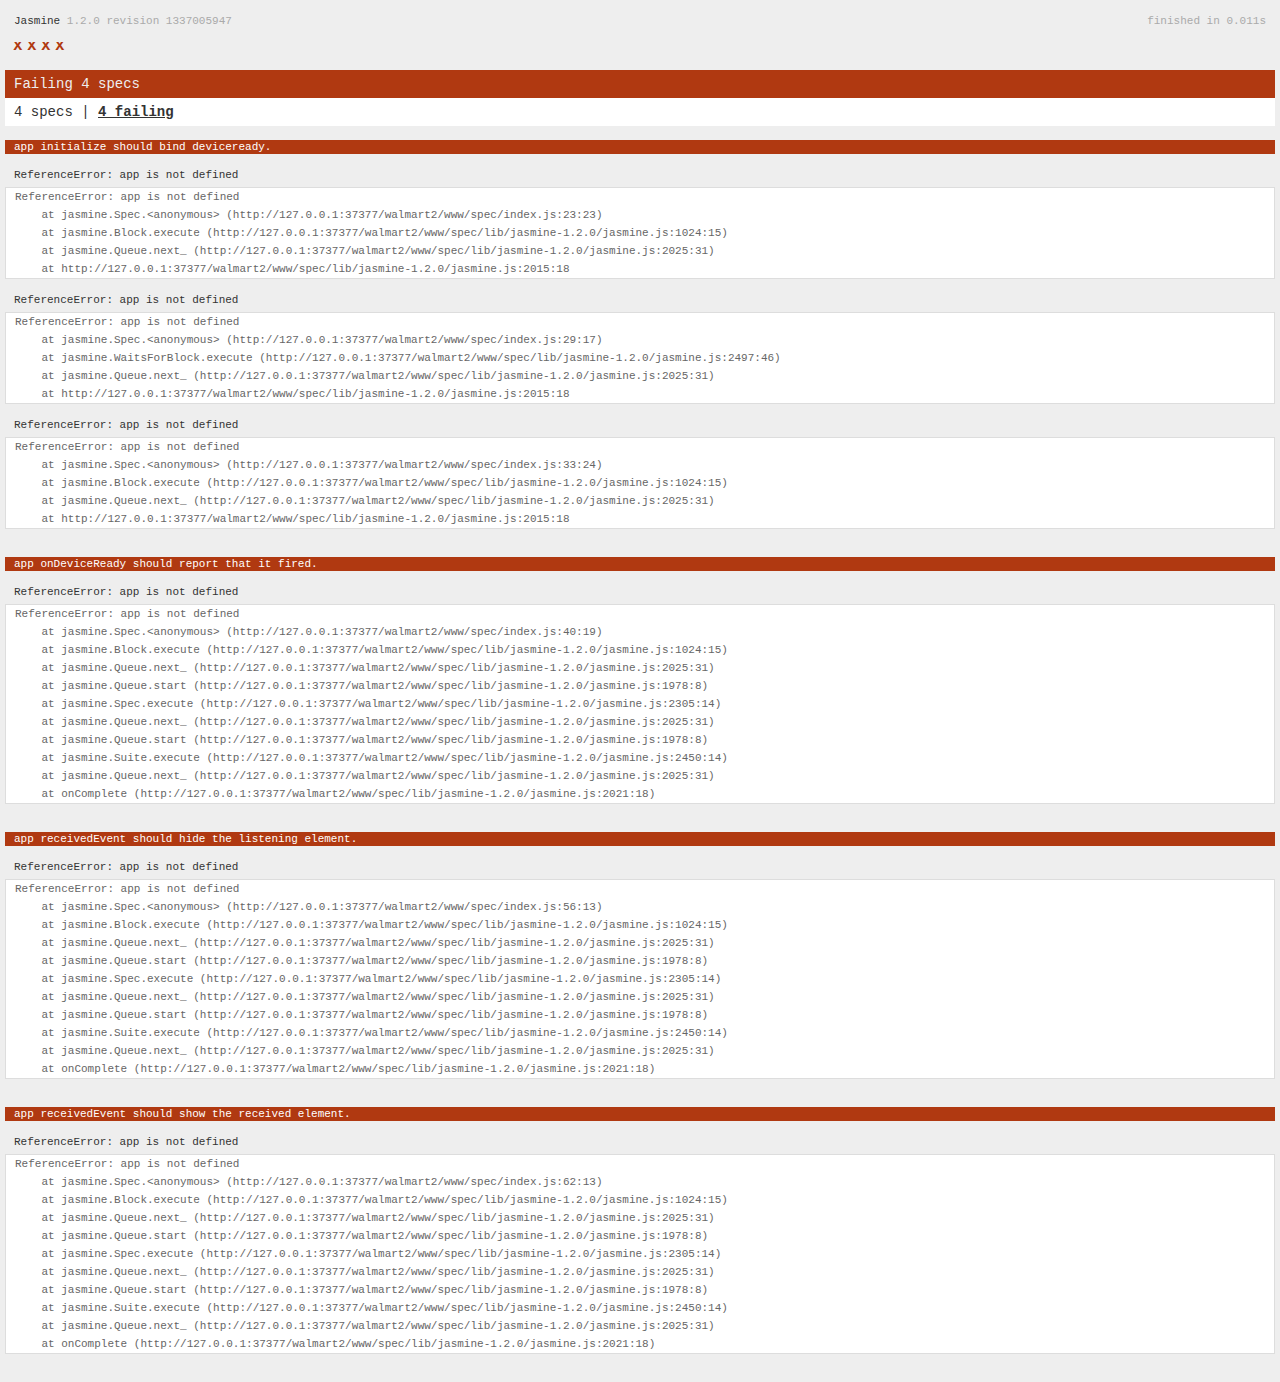
<file: walmart2/www/spec.html>
<!DOCTYPE html>
<!--
    Licensed to the Apache Software Foundation (ASF) under one
    or more contributor license agreements.  See the NOTICE file
    distributed with this work for additional information
    regarding copyright ownership.  The ASF licenses this file
    to you under the Apache License, Version 2.0 (the
    "License"); you may not use this file except in compliance
    with the License.  You may obtain a copy of the License at

    http://www.apache.org/licenses/LICENSE-2.0

    Unless required by applicable law or agreed to in writing,
    software distributed under the License is distributed on an
    "AS IS" BASIS, WITHOUT WARRANTIES OR CONDITIONS OF ANY
     KIND, either express or implied.  See the License for the
    specific language governing permissions and limitations
    under the License.
-->
<html>
    <head>
        <title>Jasmine Spec Runner</title>

        <!-- jasmine source -->
        <link rel="shortcut icon" type="image/png" href="spec/lib/jasmine-1.2.0/jasmine_favicon.png">
        <link rel="stylesheet" type="text/css" href="spec/lib/jasmine-1.2.0/jasmine.css">
        <script type="text/javascript" src="spec/lib/jasmine-1.2.0/jasmine.js"></script>
        <script type="text/javascript" src="spec/lib/jasmine-1.2.0/jasmine-html.js"></script>

        <!-- include source files here... -->
        <script type="text/javascript" src="js/index.js"></script>

        <!-- include spec files here... -->
        <script type="text/javascript" src="spec/helper.js"></script>
        <script type="text/javascript" src="spec/index.js"></script>

        <script type="text/javascript">
            (function() {
                var jasmineEnv = jasmine.getEnv();
                jasmineEnv.updateInterval = 1000;

                var htmlReporter = new jasmine.HtmlReporter();

                jasmineEnv.addReporter(htmlReporter);

                jasmineEnv.specFilter = function(spec) {
                    return htmlReporter.specFilter(spec);
                };

                var currentWindowOnload = window.onload;

                window.onload = function() {
                    if (currentWindowOnload) {
                        currentWindowOnload();
                    }
                    execJasmine();
                };

                function execJasmine() {
                    jasmineEnv.execute();
                }
            })();
        </script>
    </head>
    <body>
        <div id="stage" style="display:none;"></div>
    </body>
</html>
</file>
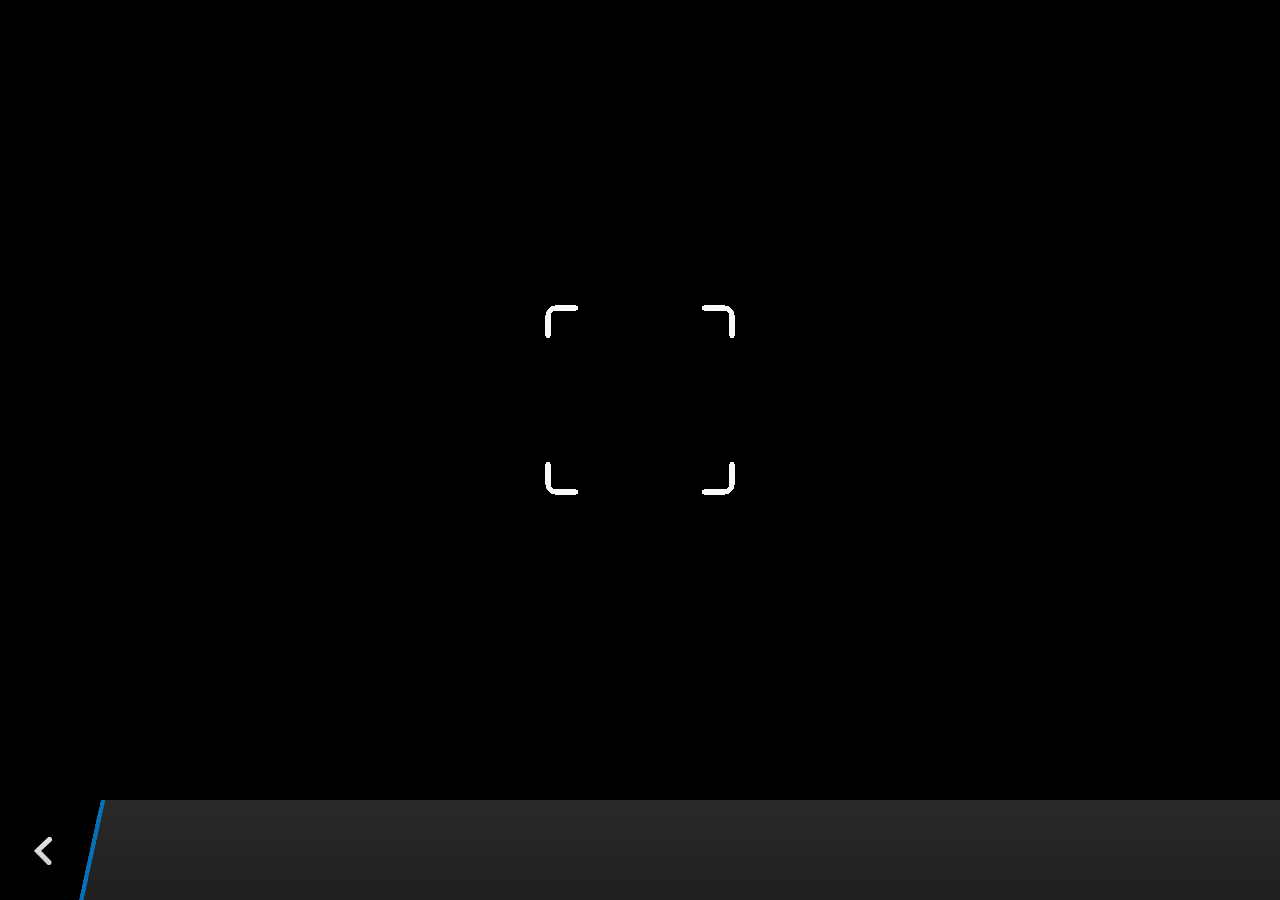
<file: walmart2/plugins/cordova-plugin-camera/www/blackberry10/assets/camera.html>
<!--
 Licensed under the Apache License, Version 2.0 (the "License");
 you may not use this file except in compliance with the License.
 You may obtain a copy of the License at

 http://www.apache.org/licenses/LICENSE-2.0

 Unless required by applicable law or agreed to in writing, software
 distributed under the License is distributed on an "AS IS" BASIS,
 WITHOUT WARRANTIES OR CONDITIONS OF ANY KIND, either express or implied.
 See the License for the specific language governing permissions and
 limitations under the License.
 -->
<!DOCTYPE HTML>
<html lang="en">
    <head>
        <meta charset="utf-8">
        <script src="camera.js" type="text/javascript"></script>
        <script>
            var meta = document.createElement("meta");
            meta.setAttribute('name','viewport');
            meta.setAttribute('content','initial-scale='+ (1/window.devicePixelRatio) + ',user-scalable=no');
            document.getElementsByTagName('head')[0].appendChild(meta);
        </script>
    </head>
    <style type="text/css">
        body {
            background-color: black;
        }
        .action-bar {
            position: fixed;
            left: 0px;
            bottom: 0px;
            height: 100px;
            width: 100%;
            background-image: linear-gradient(rgb(41, 41, 41), rgb(32, 32, 32));
        }
        .action-bar-back {
            width: 78px;
            height: 100px;
            background-color: black;
        }
        .action-bar-divider {
            position: fixed;
            bottom: 0px;
            left: 78px;
            width: 28px;
            height: 100px;
            background-image: url([data-uri]);
        }
        .action-bar-back-button {
            position: fixed;
            bottom: 35px;
            left: 34px;
            width: 18px;
            height: 28px;
            background-image: url([data-uri]);
        }
        .camera-cross-hairs {
            position: fixed;
            top: 50%;
            left: 50%;
            -webkit-transform: translate(-50%, -147px);
            width: 194px;
            height: 195px;
            background-image: url([data-uri]); 
        }
    </style>
    <body>
        <div id="camera">
            <video id="v"></video>
            <div class="camera-cross-hairs"></div>
        </div>
        <canvas id="c" style="display: none;"></canvas>
        <div class="action-bar">
            <div id="back" class="action-bar-back">
                <div class="action-bar-back-button"></div>
            </div>
            <div class="action-bar-divider"></div>
        </div>
    </body>
</html>
</file>
<file: walmart2/www/spec/lib/jasmine-1.2.0/jasmine.css>
body { background-color: #eeeeee; padding: 0; margin: 5px; overflow-y: scroll; }

#HTMLReporter { font-size: 11px; font-family: Monaco, "Lucida Console", monospace; line-height: 14px; color: #333333; }
#HTMLReporter a { text-decoration: none; }
#HTMLReporter a:hover { text-decoration: underline; }
#HTMLReporter p, #HTMLReporter h1, #HTMLReporter h2, #HTMLReporter h3, #HTMLReporter h4, #HTMLReporter h5, #HTMLReporter h6 { margin: 0; line-height: 14px; }
#HTMLReporter .banner, #HTMLReporter .symbolSummary, #HTMLReporter .summary, #HTMLReporter .resultMessage, #HTMLReporter .specDetail .description, #HTMLReporter .alert .bar, #HTMLReporter .stackTrace { padding-left: 9px; padding-right: 9px; }
#HTMLReporter #jasmine_content { position: fixed; right: 100%; }
#HTMLReporter .version { color: #aaaaaa; }
#HTMLReporter .banner { margin-top: 14px; }
#HTMLReporter .duration { color: #aaaaaa; float: right; }
#HTMLReporter .symbolSummary { overflow: hidden; *zoom: 1; margin: 14px 0; }
#HTMLReporter .symbolSummary li { display: block; float: left; height: 7px; width: 14px; margin-bottom: 7px; font-size: 16px; }
#HTMLReporter .symbolSummary li.passed { font-size: 14px; }
#HTMLReporter .symbolSummary li.passed:before { color: #5e7d00; content: "\02022"; }
#HTMLReporter .symbolSummary li.failed { line-height: 9px; }
#HTMLReporter .symbolSummary li.failed:before { color: #b03911; content: "x"; font-weight: bold; margin-left: -1px; }
#HTMLReporter .symbolSummary li.skipped { font-size: 14px; }
#HTMLReporter .symbolSummary li.skipped:before { color: #bababa; content: "\02022"; }
#HTMLReporter .symbolSummary li.pending { line-height: 11px; }
#HTMLReporter .symbolSummary li.pending:before { color: #aaaaaa; content: "-"; }
#HTMLReporter .bar { line-height: 28px; font-size: 14px; display: block; color: #eee; }
#HTMLReporter .runningAlert { background-color: #666666; }
#HTMLReporter .skippedAlert { background-color: #aaaaaa; }
#HTMLReporter .skippedAlert:first-child { background-color: #333333; }
#HTMLReporter .skippedAlert:hover { text-decoration: none; color: white; text-decoration: underline; }
#HTMLReporter .passingAlert { background-color: #a6b779; }
#HTMLReporter .passingAlert:first-child { background-color: #5e7d00; }
#HTMLReporter .failingAlert { background-color: #cf867e; }
#HTMLReporter .failingAlert:first-child { background-color: #b03911; }
#HTMLReporter .results { margin-top: 14px; }
#HTMLReporter #details { display: none; }
#HTMLReporter .resultsMenu, #HTMLReporter .resultsMenu a { background-color: #fff; color: #333333; }
#HTMLReporter.showDetails .summaryMenuItem { font-weight: normal; text-decoration: inherit; }
#HTMLReporter.showDetails .summaryMenuItem:hover { text-decoration: underline; }
#HTMLReporter.showDetails .detailsMenuItem { font-weight: bold; text-decoration: underline; }
#HTMLReporter.showDetails .summary { display: none; }
#HTMLReporter.showDetails #details { display: block; }
#HTMLReporter .summaryMenuItem { font-weight: bold; text-decoration: underline; }
#HTMLReporter .summary { margin-top: 14px; }
#HTMLReporter .summary .suite .suite, #HTMLReporter .summary .specSummary { margin-left: 14px; }
#HTMLReporter .summary .specSummary.passed a { color: #5e7d00; }
#HTMLReporter .summary .specSummary.failed a { color: #b03911; }
#HTMLReporter .description + .suite { margin-top: 0; }
#HTMLReporter .suite { margin-top: 14px; }
#HTMLReporter .suite a { color: #333333; }
#HTMLReporter #details .specDetail { margin-bottom: 28px; }
#HTMLReporter #details .specDetail .description { display: block; color: white; background-color: #b03911; }
#HTMLReporter .resultMessage { padding-top: 14px; color: #333333; }
#HTMLReporter .resultMessage span.result { display: block; }
#HTMLReporter .stackTrace { margin: 5px 0 0 0; max-height: 224px; overflow: auto; line-height: 18px; color: #666666; border: 1px solid #ddd; background: white; white-space: pre; }

#TrivialReporter { padding: 8px 13px; position: absolute; top: 0; bottom: 0; left: 0; right: 0; overflow-y: scroll; background-color: white; font-family: "Helvetica Neue Light", "Lucida Grande", "Calibri", "Arial", sans-serif; /*.resultMessage {*/ /*white-space: pre;*/ /*}*/ }
#TrivialReporter a:visited, #TrivialReporter a { color: #303; }
#TrivialReporter a:hover, #TrivialReporter a:active { color: blue; }
#TrivialReporter .run_spec { float: right; padding-right: 5px; font-size: .8em; text-decoration: none; }
#TrivialReporter .banner { color: #303; background-color: #fef; padding: 5px; }
#TrivialReporter .logo { float: left; font-size: 1.1em; padding-left: 5px; }
#TrivialReporter .logo .version { font-size: .6em; padding-left: 1em; }
#TrivialReporter .runner.running { background-color: yellow; }
#TrivialReporter .options { text-align: right; font-size: .8em; }
#TrivialReporter .suite { border: 1px outset gray; margin: 5px 0; padding-left: 1em; }
#TrivialReporter .suite .suite { margin: 5px; }
#TrivialReporter .suite.passed { background-color: #dfd; }
#TrivialReporter .suite.failed { background-color: #fdd; }
#TrivialReporter .spec { margin: 5px; padding-left: 1em; clear: both; }
#TrivialReporter .spec.failed, #TrivialReporter .spec.passed, #TrivialReporter .spec.skipped { padding-bottom: 5px; border: 1px solid gray; }
#TrivialReporter .spec.failed { background-color: #fbb; border-color: red; }
#TrivialReporter .spec.passed { background-color: #bfb; border-color: green; }
#TrivialReporter .spec.skipped { background-color: #bbb; }
#TrivialReporter .messages { border-left: 1px dashed gray; padding-left: 1em; padding-right: 1em; }
#TrivialReporter .passed { background-color: #cfc; display: none; }
#TrivialReporter .failed { background-color: #fbb; }
#TrivialReporter .skipped { color: #777; background-color: #eee; display: none; }
#TrivialReporter .resultMessage span.result { display: block; line-height: 2em; color: black; }
#TrivialReporter .resultMessage .mismatch { color: black; }
#TrivialReporter .stackTrace { white-space: pre; font-size: .8em; margin-left: 10px; max-height: 5em; overflow: auto; border: 1px inset red; padding: 1em; background: #eef; }
#TrivialReporter .finished-at { padding-left: 1em; font-size: .6em; }
#TrivialReporter.show-passed .passed, #TrivialReporter.show-skipped .skipped { display: block; }
#TrivialReporter #jasmine_content { position: fixed; right: 100%; }
#TrivialReporter .runner { border: 1px solid gray; display: block; margin: 5px 0; padding: 2px 0 2px 10px; }
</file>
